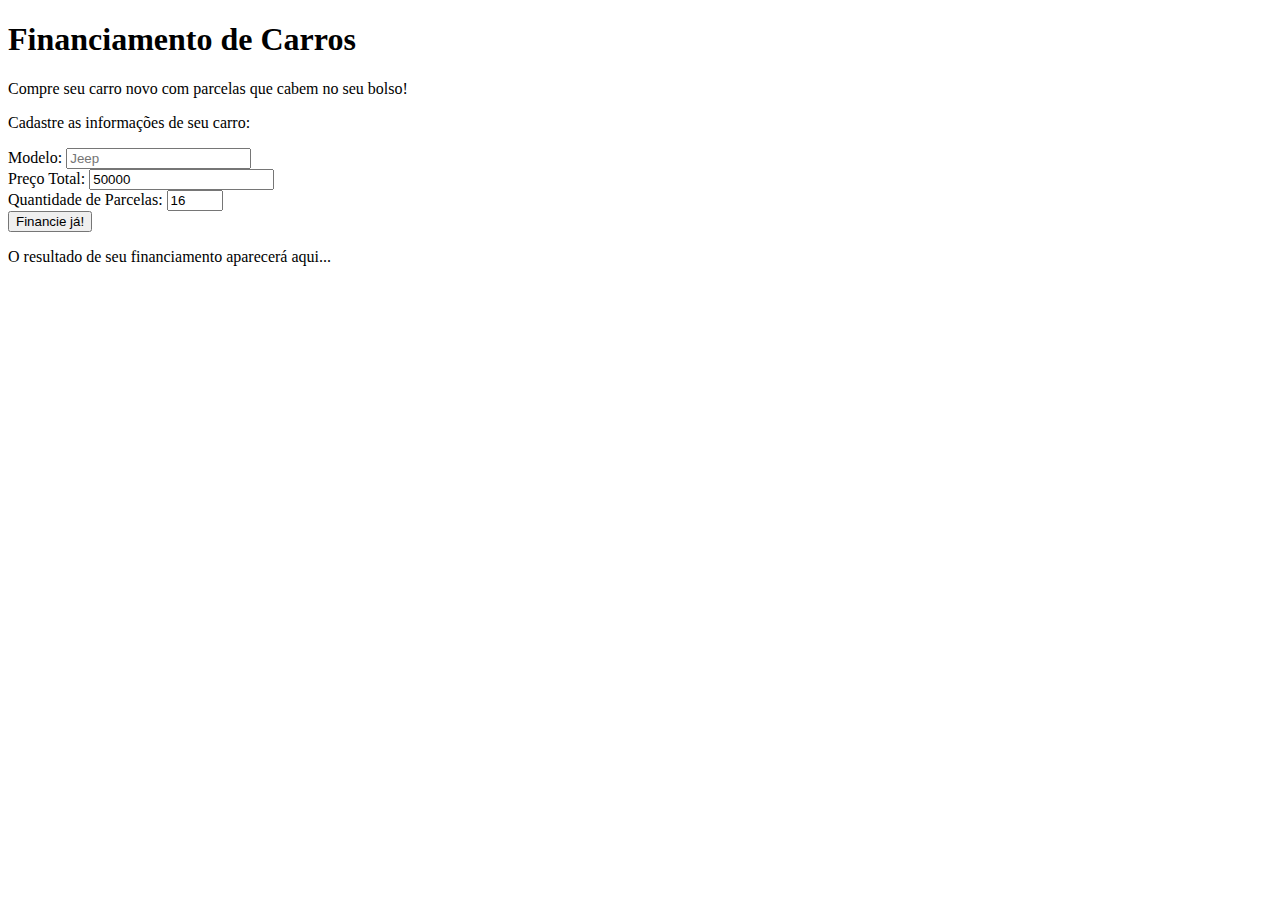
<file: Financiamento de Carro/index.html>
<!DOCTYPE html>
<html lang="pt-br">
<head>
    <meta charset="UTF-8">
    <meta http-equiv="X-UA-Compatible" content="IE=edge">
    <meta name="viewport" content="width=device-width, initial-scale=1.0">
    <title>Financiamento de Carros</title>
</head>
<body>
    <main>
        <h1>Financiamento de Carros</h1>
        <p>Compre seu carro novo com parcelas que cabem no seu bolso!</p>
        <p>Cadastre as informações de seu carro:</p>
        <form action="salvar.php" method="get" onsubmit="return financiar()">
           Modelo: <input type="text" name="modelo" id="modelo" maxlength="10" placeholder="Jeep"> <br>
           Preço Total: <input type="number" name="preco" id="preco" value="50000" step="500"> <br>
           Quantidade de Parcelas: <input type="number" name="parcelas" id="parcelas" min="1" max="36" value="16"> <br>
           <input type="submit" value="Financie já!">
        </form>
        <p id="resultado"> O resultado de seu financiamento aparecerá aqui...</p>
    </main>
    <script>
        let res = document.getElementById("resultado")
        
        let preco = Number(document.getElementById("preco").value)
        let modelo = document.getElementById("modelo").value
        let parcelas = Number(document.getElementById("parcelas").value)
        
        function financiar(){
                
            let porc=0
        
            if (parcelas<=4){ 
                porc=0
            } else if(parcelas<=12){
                porc=25
            } else if(parcelas<=24){
                porc=60
            } else {
                porc=80
            }

            let aum = preco * porc / 100
            let total = preco * aum
            let mensal = total / parcelas

            res.innerHTML = `O valor do ${modelo} financiado é de R$${total}, resultando assim com seus juros de ${porc}%, R$${mensal} mensal`

            return false
        }
    </script>
</body>
</html>
</file>
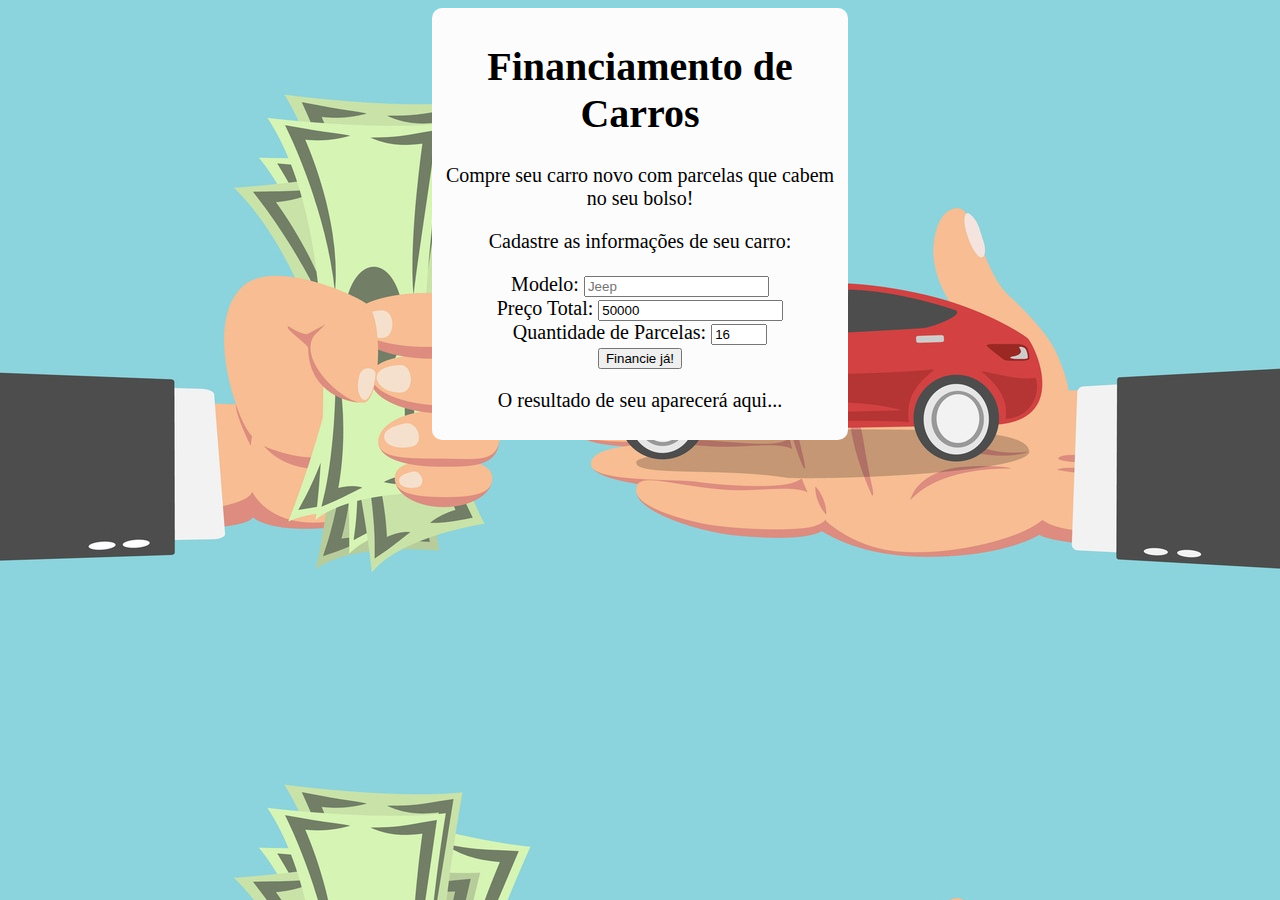
<file: financiamento-carro/index.html>
<!DOCTYPE html>
<html lang="pt-br">
<head>
    <meta charset="UTF-8">
    <meta http-equiv="X-UA-Compatible" content="IE=edge">
    <meta name="viewport" content="width=device-width, initial-scale=1.0">
    <title>Financiamento de Carros</title>
    <link rel="stylesheet" href="stylecarro.css">
    <link rel="shortcut icon" href="icone.ico" type="image/x-icon">

</head>
<body>
    <main>
        <h1>Financiamento de Carros</h1>
        <p>Compre seu carro novo com parcelas que cabem no seu bolso!</p>
        <p>Cadastre as informações de seu carro:</p>
        <form action="salvar.php" method="get" onsubmit="return financiar()">
           Modelo: <input type="text" name="modelo" id="modelo" maxlength="10" placeholder="Jeep"> <br>
           Preço Total: <input type="number" name="preco" id="preco" value="50000" step="500"> <br>
           Quantidade de Parcelas: <input type="number" name="parcelas" id="parcelas" min="1" max="36" value="16"> <br>
           <input type="submit" value="Financie já!">
        </form>
        <p id="resultado"> O resultado de seu aparecerá aqui...</p>
    </main>
    <script>
        let res = document.getElementById("resultado")
        
        function financiar(){

            let preco = Number(document.getElementById("preco").value)
            let modelo = document.getElementById("modelo").value
            let parcelas = Number(document.getElementById("parcelas").value)

            let porc=0
        
            if (parcelas<=4){ 
                porc=0
            } else if(parcelas<=12){
                porc=25
            } else if(parcelas<=24){
                porc=60
            } else {
                porc=80
            }

            let aum = preco * porc / 100
            let total = preco + aum
            let mensal = total / parcelas

            res.innerHTML = `O veículo ${modelo} custa à vista R$${preco.toFixed(2)}. Parcelando em ${parcelas}x terá ${porc}% de juros.`
            
            res.innerHTML += `<br> <br> Então, o valor do carro aumentará em R$${aum.toFixed(2)} e passará a custar: <br> <strong> R$${total.toFixed(2)}</strong> parcelado em <strong> ${parcelas}x de R$${mensal.toFixed(2)} </strong>`

            return false
        }
    </script>
</body>
</html>
</file>
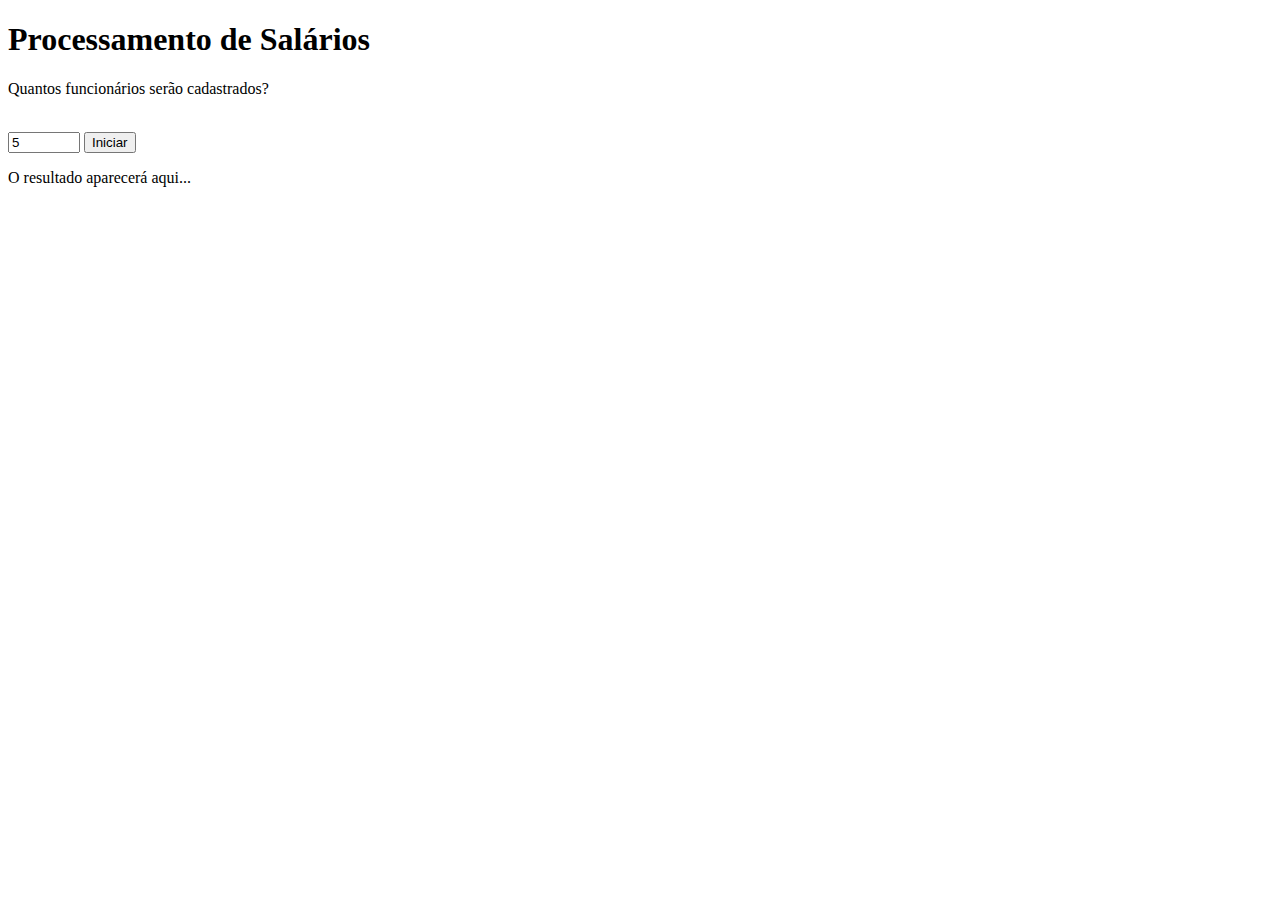
<file: Processamento de Salários/index.html>
<!DOCTYPE html>
<html lang="pt-br">
<head>
    <meta charset="UTF-8">
    <meta http-equiv="X-UA-Compatible" content="IE=edge">
    <meta name="viewport" content="width=device-width, initial-scale=1.0">
    <title>Processamento de Salários</title>
</head>
<body>
    <main>
        <h1>Processamento de Salários</h1>
        <form action="salvar.php" method="get" onsubmit="return processar()">
            <p> Quantos funcionários serão cadastrados?</p> <br>
            <input type="number" name="funcionarios" id="funcionarios" min="1" max="1000" value="5">
            <input type="submit" value="Iniciar">
            <p id="resultado">O resultado aparecerá aqui...</p>
        </form>
        <script>
            function processar(){
                let resultado = document.getElementById("resultado")
                let funcionarios = Number(document.getElementById("funcionarios").value)

                let numero=0
                let soma=0
                let maior=0
                let menor=0

                let c=1 
                while (c<=funcionarios){
                    numero= Number(prompt(`Digite o valor do salário da ${c} pessoa`))
                    soma += numero
                    
                    if (c == 1) {
                        maior = numero
                        menor = numero
                    }
                    else {
                        if (numero < menor) {
                            menor = numero
                        } else if (numero > maior) {
                            maior = numero
                        }
                    }
                    c++
                }
            
                let media = soma/funcionarios

                resultado.innerHTML = `A empresa gastará com todos os salários ${soma} reais. 
                <br>A média salarial é de ${media} reais.
                <br>O maior salário pago é de ${maior} reais. 
                <br>O menor salário pago é de ${menor} reais.` 

                return false
            }
        </script>

    </main>
</body>
</html>
</file>
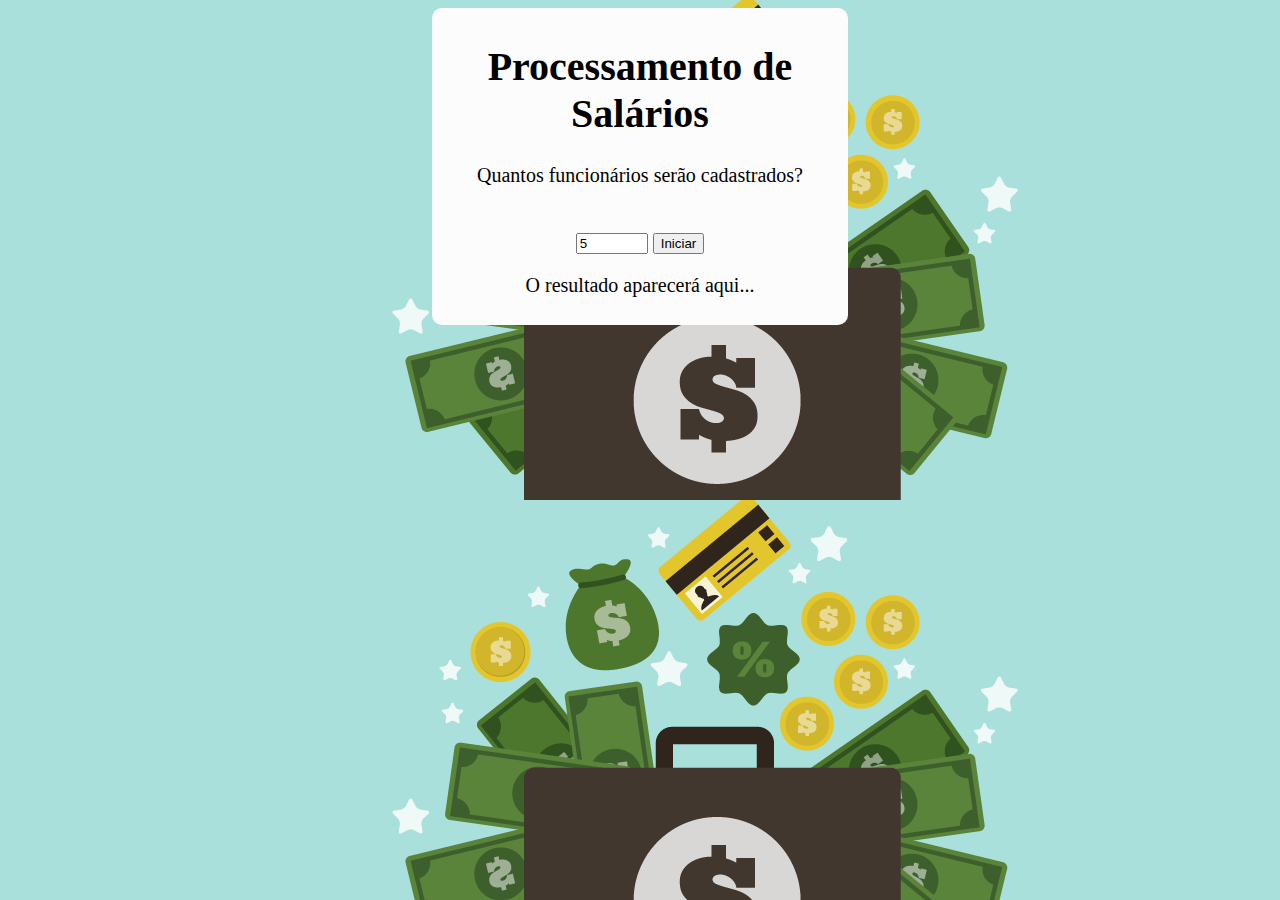
<file: processamento-salarios/index.html>
<!DOCTYPE html>
<html lang="pt-br">
<head>
    <meta charset="UTF-8">
    <meta http-equiv="X-UA-Compatible" content="IE=edge">
    <meta name="viewport" content="width=device-width, initial-scale=1.0">
    <title>Processamento de Salários</title>
    <link rel="shortcut icon" href="icone.ico" type="image/x-icon">
</head>
<body>
    <main>
        <h1>Processamento de Salários</h1>
        <form action="salvar.php" method="get" onsubmit="return processar()">
            <p> Quantos funcionários serão cadastrados?</p> <br>
            <input type="number" name="funcionarios" id="funcionarios" min="1" max="1000" value="5">
            <input type="submit" value="Iniciar">
            <p id="resultado">O resultado aparecerá aqui...</p>
            <link rel="stylesheet" href="style.css">
        </form>
        <script>
            function processar(){
                let resultado = document.getElementById("resultado")
                let funcionarios = Number(document.getElementById("funcionarios").value)

                let numero=0
                let soma=0
                let maior=0
                let menor=0

                let c=1 
                while (c<=funcionarios){
                    numero= Number(prompt(`Digite o valor do salário da ${c} pessoa`))
                    soma += numero
                    
                    if (c == 1) {
                        maior = numero
                        menor = numero
                    }
                    else {
                        if (numero < menor) {
                            menor = numero
                        } else if (numero > maior) {
                            maior = numero
                        }
                    }
                    c++
                }
            
                let media = soma/funcionarios

                resultado.innerHTML = `A empresa gastará com todos os salários R$${soma.toFixed(2)}. 
                <br>A média salarial é de R$${media.toFixed(2)}.
                <br>O maior salário pago é de R$${maior.toFixed(2)}. 
                <br>O menor salário pago é de R$${menor.toFixed(2)}.` 

                return false
            }
        </script>

    </main>
</body>
</html>
</file>
<file: financiamento-carro/stylecarro.css>
body {
    background-color:#a2c1e9;
    background-image:url(img2.jpg);
    height: 100%;
    

}
main {
    background-color: rgb(252, 252, 252);
    text-align: center;
    font-size: 20px;
    display: block;
    margin: auto;
    width: 400px;
    border-radius: 10px;
    padding: 8px;
}
</file>
<file: processamento-salarios/style.css>
body {
    background-color:#3c5575;
    background-image:url(img.png);
    height: 100%;

}
main {
    margin: auto;
    width: 400px;
    border-radius: 10px;
    padding: 8px;
    background-color: rgb(252, 252, 252);
    text-align: center;
    font-size: 20px;
    display: block;
}
</file>
